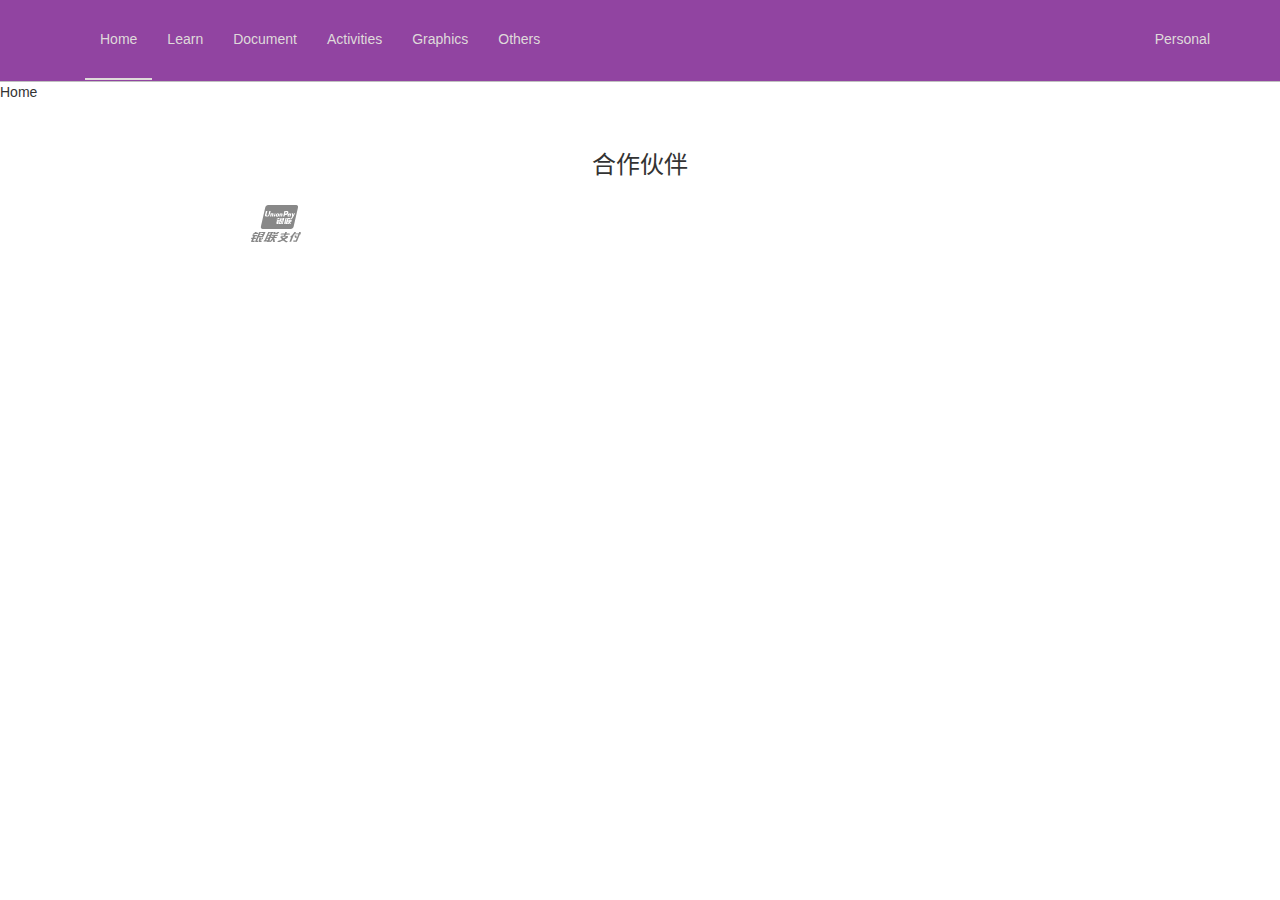
<file: index.html>
<!DOCTYPE html>
<html lang="zh-cn">
<head>
	<!-- 设置当前html文件字符编码 -->
	<meta charset="utf-8">
	<!-- 设置浏览器兼容模式版本 让IE使用最新的渲染引擎工作 -->
	<meta http-equiv="X-UA-Compatible" content="IE=edge">
	<!-- 声明当前网页在移动端浏览器中展示的相关设置width=device-width设备宽度作为视口宽度initial-scale=1初始化视口缩放比例 user-scalable=no不允许用户缩放 -->
	<meta name="viewport" content="width=device-width, initial-scale=1,user-scalable=no" >
	<title>website for erdouzhang</title>
	<!-- 引入Bootstrap核心的样式表文件 -->
	<link rel="stylesheet" href="lib/bootstrap/css/bootstrap.css">
	<link rel="stylesheet" href="css/main.css">
	<!-- html5shiv让浏览器可以识别html5新标签 -->
	<!-- respond.js 让低版本浏览器可以使用css3的媒体查询-->
	<!-- HTML5 shim and Respond.js for IE8 support of HTML5 elements and media queries -->
	<!-- WARNING: Respond.js doesn't work if you view the page via file:// -->
	<!--  条件注释 -->
	<!--[if lt IE 9]>
	<script src="lib/html5shiv/html5shiv.min.js"></script>
	<script src="lib/respond/respond.min.js"></script>
	<![endif]-->
</head>
<body>
	<!-- 头部区域 -->
	<header id="header">
		<!-- 顶部通栏 -->
		<div class="topbar visible-md visible-lg">
			<!-- 顶部通栏内容版心 -->
			<!-- <div class="container">
				<div class="row">
					<div class="col-md-2 text-center">
						<a href="#" class="mobile-link">
							<i class="icon-mobilephone"></i>
							<span>手机微金所</span>
							<i class="glyphicon glyphicon-chevron-down"></i>
							<img src="img/c_06.jpg" height="136" width="120" alt="扫一扫">
						</a>
					</div>
					<div class="col-md-5 text-center">
						<i class="icon-telephone"></i>
						<span>4006-89-4006（服务时间：9:00-21:00）</span>
					</div>
					<div class="col-md-2 text-center ">
						<a href="#">常见问题</a>
						 <a href="#">财富登录</a>
					</div>
					<div class="col-md-3 text-center">
						<a href="#" class="btn btn-itcast btn-sm">免费注册</a>
						<a href="#" class="btn btn-link btn-sm" data-toggle="modal" data-target="#login_form">登录</a>
					</div>
				</div>
    		</div>
			</div> -->
			<nav class="navbar navbar-itcast navbar-static-top" data-spy="affix" data-offset-top="60" role="navigation">
  				<div class="container">
  					<!-- 导航条logo部分 -->
			   		<div class="navbar-header">
			   			<!-- 汉堡菜单 -->
			   		 	<button type="button" class="navbar-toggle collapsed" data-toggle="collapse" data-target="#bs-example-navbar-collapse-1">
					 		<span class="sr-only">切换菜单</span>
					  		<span class="icon-bar"></span>
					  		<span class="icon-bar"></span>
					  		<span class="icon-bar"></span>
						</button>
	   				<a  href="#" class="navbar-brand">
			   				<!-- <i class="icon-icon"></i>
			   				<i class="icon-logo"></i> -->
			   		</a>
			   		</div>
			   		<!-- 导航条列表 -->
			   		<div class="collapse navbar-collapse" id="bs-example-navbar-collapse-1">
			   		<ul class="nav navbar-nav">
			   			<li class="active"><a href="./index.html">Home</a></li>
            			<li><a href="./learn.html">Learn</a></li>
            			<li><a href="./doc.html">Document</a></li>
            			<li><a href="./activities.html">Activities</a></li>
									<li><a href="./graphics.html">Graphics</a></li>
            			<li><a href="./other">Others</a></li>
			   		</ul>
			   		<ul class="nav navbar-nav navbar-right hidden-sm">
        			    <li><a href="javascript:void(0)">Personal</a></li>
        			</ul>
        		</div>
			 	 </div>
			</nav>
		</header>
		<!-- /头部区域 -->
		<section id="main_ad" class="carousel slide" data-ride="carousel">
				Home
		</section>

		<!-- 合作伙伴 -->
		<section id="hzhb" class="hidden-sm hidden-xs">
    <div class="container text-center">
      <h3>合作伙伴</h3>
      <ul class="center-block">
		     <li><a href="javascript:void(0);"><i class="icon-uniE930"></i></a></li>
        <!-- <li><a href="#"><i class="icon-uniE930"></i></a></li>
        <li><a href="#"><i class="icon-uniE92F"></i></a></li>
        <li><a href="#"><i class="icon-uniE92E"></i></a></li>
        <li><a href="#"><i class="icon-uniE92A"></i></a></li>
        <li><a href="#"><i class="icon-uniE929"></i></a></li>
        <li><a href="#"><i class="icon-uniE931"></i></a></li>
        <li><a href="#"><i class="icon-uniE92C"></i></a></li>
        <li><a href="#"><i class="icon-uniE92B"></i></a></li>
        <li><a href="#"><i class="icon-uniE92D"></i></a></li> -->
      </ul>
    </div>
  </section>
		<!-- 合作伙伴 -->
		<!-- 脚注区域 -->
		<footer id="footer"></footer>
		<!-- /脚注区域 -->
		<!-- Modal -->
<div class="modal fade" id="login_form" tabindex="-1" role="dialog" aria-labelledby="login_form_title" aria-hidden="true">
  <div class="modal-dialog">
    <div class="modal-content">
      <div class="modal-header">
        <button type="button" class="close" data-dismiss="modal"><span aria-hidden="true">&times;</span><span class="sr-only">Close</span></button>
        <h4 class="modal-title" id="login_form_title">登录</h4>
      </div>
      <div class="modal-body">
        <form class="form-horizontal" role="form">
  <div class="form-group">
    <label for="inputEmail3" class="col-sm-2 control-label">邮箱</label>
    <div class="col-sm-10">
      <input type="email" class="form-control" id="inputEmail3" placeholder="请输入邮箱">
    </div>
  </div>
  <div class="form-group">
    <label for="inputPassword3" class="col-sm-2 control-label">密码</label>
    <div class="col-sm-10">
      <input type="password" class="form-control" id="inputPassword3" placeholder="请输入密码">
    </div>
  </div>
  <div class="form-group">
    <div class="col-sm-offset-2 col-sm-10">
      <div class="checkbox">
        <label>
          <input type="checkbox"> 记住我
        </label>
      </div>
    </div>
  </div>
  <div class="form-group">
    <div class="col-sm-offset-2 col-sm-10">
      <button type="submit" class="btn btn-default">登录</button>
    </div>
  </div>
</form>
      </div>
      <div class="modal-footer">
        <button type="button" class="btn btn-default" data-dismiss="modal">Close</button>
        <button type="button" class="btn btn-primary">Save changes</button>
      </div>
    </div>
  </div>
</div>
		<script src="lib/jquery/jquery.js"></script>
		<script src="lib/bootstrap/js/bootstrap.js"></script>
		<script src="js/main.js"></script>
		<script src="lib/jquery.singlePageNav.min.js"></script>
</body>
	</html>
</file>
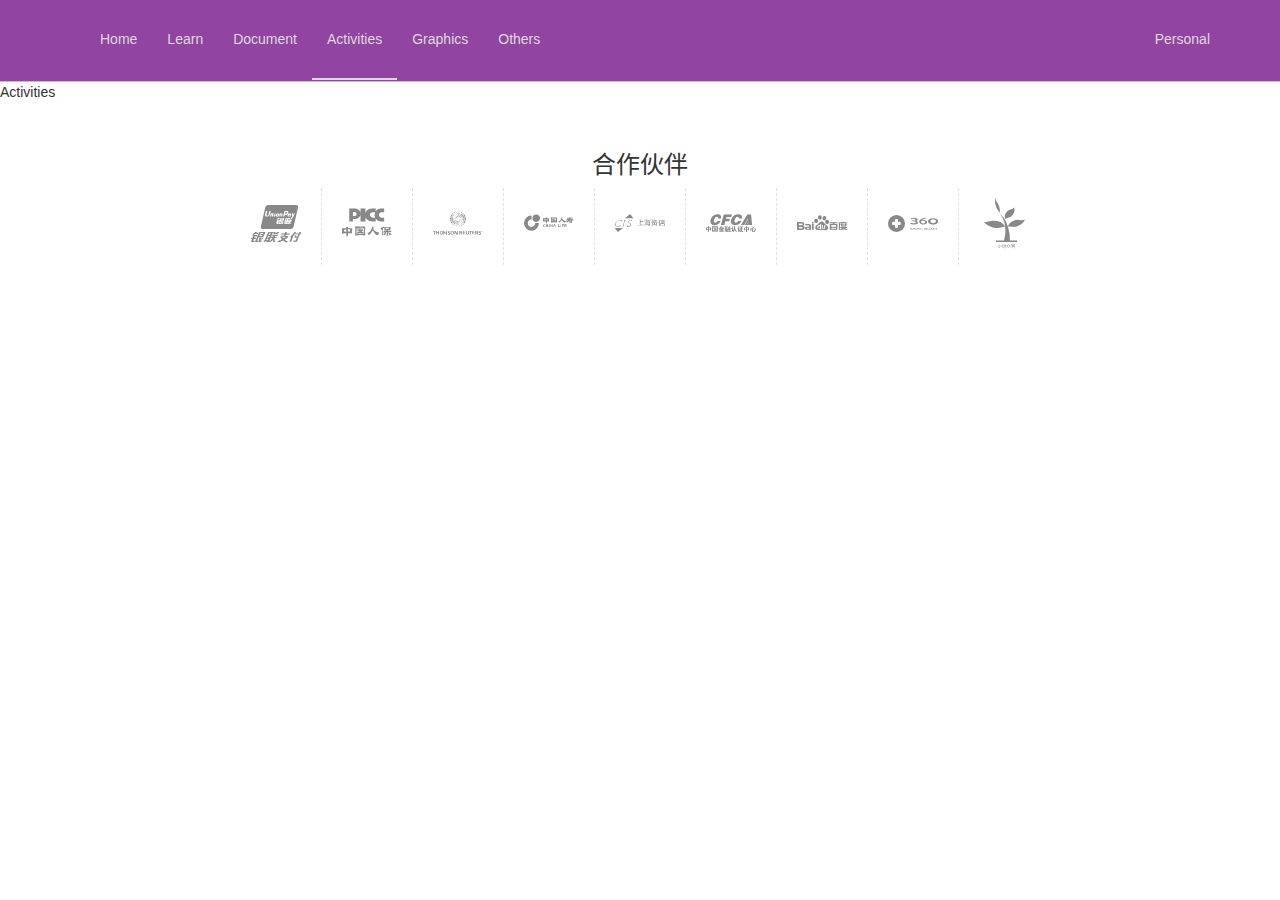
<file: activities.html>
<!DOCTYPE html>
<html lang="zh-cn">
<head>
	<!-- 设置当前html文件字符编码 -->
	<meta charset="utf-8">
	<!-- 设置浏览器兼容模式版本 让IE使用最新的渲染引擎工作 -->
	<meta http-equiv="X-UA-Compatible" content="IE=edge">
	<!-- 声明当前网页在移动端浏览器中展示的相关设置width=device-width设备宽度作为视口宽度initial-scale=1初始化视口缩放比例 user-scalable=no不允许用户缩放 -->
	<meta name="viewport" content="width=device-width, initial-scale=1,user-scalable=no" >
	<title>website for erdouzhang</title>
	<!-- 引入Bootstrap核心的样式表文件 -->
	<link rel="stylesheet" href="lib/bootstrap/css/bootstrap.css">
	<link rel="stylesheet" href="css/main.css">
	<!-- html5shiv让浏览器可以识别html5新标签 -->
	<!-- respond.js 让低版本浏览器可以使用css3的媒体查询-->
	<!-- HTML5 shim and Respond.js for IE8 support of HTML5 elements and media queries -->
	<!-- WARNING: Respond.js doesn't work if you view the page via file:// -->
	<!--  条件注释 -->
	<!--[if lt IE 9]>
	<script src="lib/html5shiv/html5shiv.min.js"></script>
	<script src="lib/respond/respond.min.js"></script>
	<![endif]-->
</head>
<body>
	<!-- 头部区域 -->
	<header id="header">
		<!-- 顶部通栏 -->
		<div class="topbar visible-md visible-lg">
			<nav class="navbar navbar-itcast navbar-static-top" data-spy="affix" data-offset-top="60" role="navigation">
  				<div class="container">
  					<!-- 导航条logo部分 -->
			   		<div class="navbar-header">
			   			<!-- 汉堡菜单 -->
			   		 	<button type="button" class="navbar-toggle collapsed" data-toggle="collapse" data-target="#bs-example-navbar-collapse-1">
					 		<span class="sr-only">切换菜单</span>
					  		<span class="icon-bar"></span>
					  		<span class="icon-bar"></span>
					  		<span class="icon-bar"></span>
						</button>
	   				<a  href="#" class="navbar-brand">
			   				<!-- <i class="icon-icon"></i>
			   				<i class="icon-logo"></i> -->
			   		</a>
			   		</div>
			   		<!-- 导航条列表 -->
			   		<div class="collapse navbar-collapse" id="bs-example-navbar-collapse-1">
			   		<ul class="nav navbar-nav">
			   			<li><a href="./index.html">Home</a></li>
							<li><a href="./learn.html">Learn</a></li>
							<li><a href="./doc.html">Document</a></li>
							<li class="active"><a href="./activities.html">Activities</a></li>
							<li><a href="./graphics.html">Graphics</a></li>
							<li><a href="./others.html">Others</a></li>
			   		</ul>
			   		<ul class="nav navbar-nav navbar-right hidden-sm">
        			    <li><a href="#">Personal</a></li>
        			</ul>
        		</div>
			 	 </div>
			</nav>
		</header>
		<!-- /头部区域 -->
		<!-- 广告轮播 -->
		<section id="main_ad" class="carousel slide" data-ride="carousel">
        Activities
		</section>

		<!-- /新闻列表 -->
		<!-- 合作伙伴 -->
		<section id="hzhb" class="hidden-sm hidden-xs">
    <div class="container text-center">
      <h3>合作伙伴</h3>
      <ul class="center-block">
        <li><a href="#"><i class="icon-uniE930"></i></a></li>
        <li><a href="#"><i class="icon-uniE92F"></i></a></li>
        <li><a href="#"><i class="icon-uniE92E"></i></a></li>
        <li><a href="#"><i class="icon-uniE92A"></i></a></li>
        <li><a href="#"><i class="icon-uniE929"></i></a></li>
        <li><a href="#"><i class="icon-uniE931"></i></a></li>
        <li><a href="#"><i class="icon-uniE92C"></i></a></li>
        <li><a href="#"><i class="icon-uniE92B"></i></a></li>
        <li><a href="#"><i class="icon-uniE92D"></i></a></li>
      </ul>
    </div>
  </section>
		<!-- 合作伙伴 -->
		<!-- 脚注区域 -->
		<footer id="footer"></footer>
		<!-- /脚注区域 -->
		<!-- Modal -->
<div class="modal fade" id="login_form" tabindex="-1" role="dialog" aria-labelledby="login_form_title" aria-hidden="true">
  <div class="modal-dialog">
    <div class="modal-content">
      <div class="modal-header">
        <button type="button" class="close" data-dismiss="modal"><span aria-hidden="true">&times;</span><span class="sr-only">Close</span></button>
        <h4 class="modal-title" id="login_form_title">登录</h4>
      </div>
      <div class="modal-body">
        <form class="form-horizontal" role="form">
  <div class="form-group">
    <label for="inputEmail3" class="col-sm-2 control-label">邮箱</label>
    <div class="col-sm-10">
      <input type="email" class="form-control" id="inputEmail3" placeholder="请输入邮箱">
    </div>
  </div>
  <div class="form-group">
    <label for="inputPassword3" class="col-sm-2 control-label">密码</label>
    <div class="col-sm-10">
      <input type="password" class="form-control" id="inputPassword3" placeholder="请输入密码">
    </div>
  </div>
  <div class="form-group">
    <div class="col-sm-offset-2 col-sm-10">
      <div class="checkbox">
        <label>
          <input type="checkbox"> 记住我
        </label>
      </div>
    </div>
  </div>
  <div class="form-group">
    <div class="col-sm-offset-2 col-sm-10">
      <button type="submit" class="btn btn-default">登录</button>
    </div>
  </div>
</form>
      </div>
      <div class="modal-footer">
        <button type="button" class="btn btn-default" data-dismiss="modal">Close</button>
        <button type="button" class="btn btn-primary">Save changes</button>
      </div>
    </div>
  </div>
</div>
		<script src="lib/jquery/jquery.js"></script>
		<script src="lib/bootstrap/js/bootstrap.js"></script>
		<script src="js/main.js"></script>
		<script src="lib/jquery.singlePageNav.min.js"></script>
</body>
	</html>
</file>
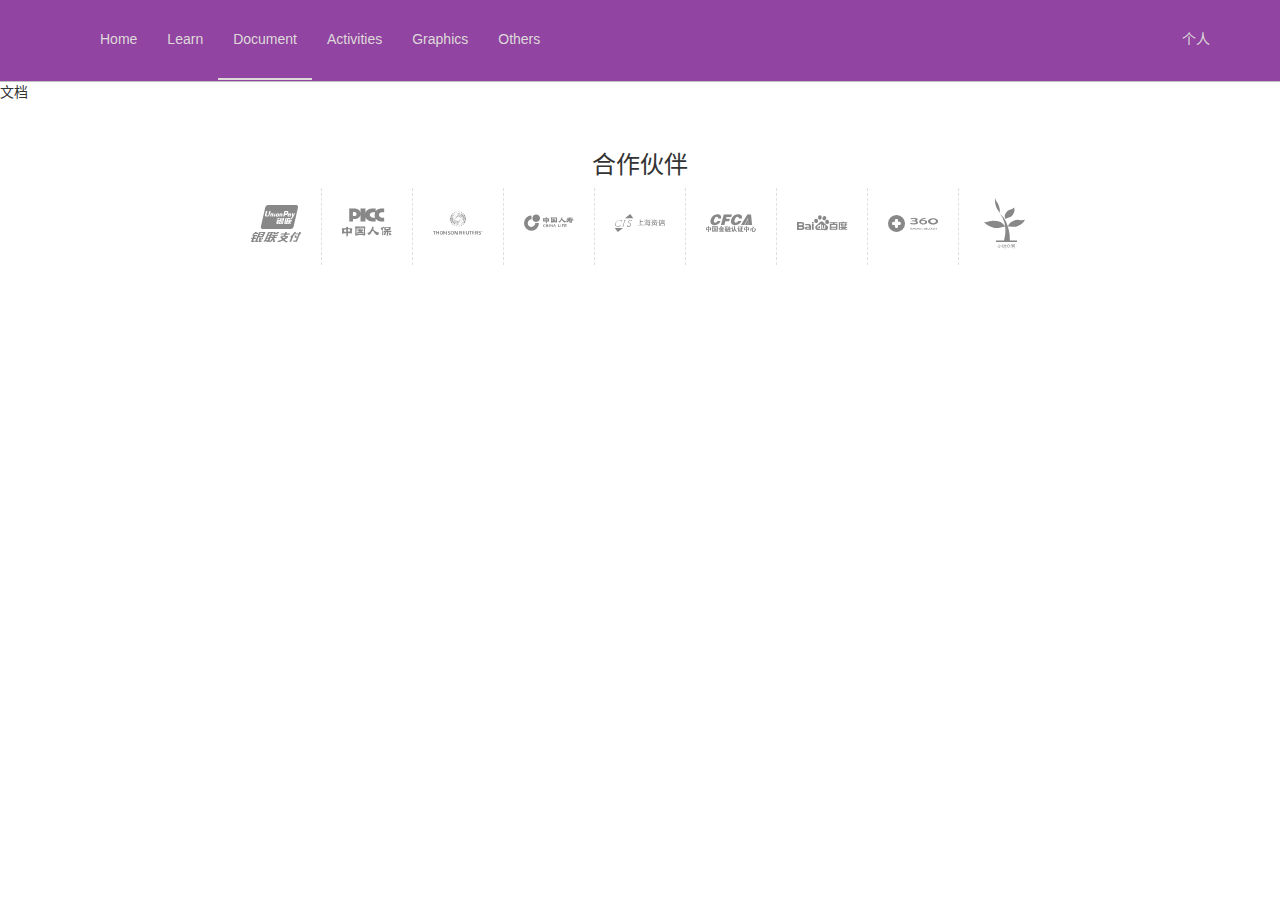
<file: doc.html>
<!DOCTYPE html>
<html lang="zh-cn">
<head>
	<!-- 设置当前html文件字符编码 -->
	<meta charset="utf-8">
	<!-- 设置浏览器兼容模式版本 让IE使用最新的渲染引擎工作 -->
	<meta http-equiv="X-UA-Compatible" content="IE=edge">
	<!-- 声明当前网页在移动端浏览器中展示的相关设置width=device-width设备宽度作为视口宽度initial-scale=1初始化视口缩放比例 user-scalable=no不允许用户缩放 -->
	<meta name="viewport" content="width=device-width, initial-scale=1,user-scalable=no" >
	<title>website for erdouzhang</title>
	<!-- 引入Bootstrap核心的样式表文件 -->
	<link rel="stylesheet" href="lib/bootstrap/css/bootstrap.css">
	<link rel="stylesheet" href="css/main.css">
	<!-- html5shiv让浏览器可以识别html5新标签 -->
	<!-- respond.js 让低版本浏览器可以使用css3的媒体查询-->
	<!-- HTML5 shim and Respond.js for IE8 support of HTML5 elements and media queries -->
	<!-- WARNING: Respond.js doesn't work if you view the page via file:// -->
	<!--  条件注释 -->
	<!--[if lt IE 9]>
	<script src="lib/html5shiv/html5shiv.min.js"></script>
	<script src="lib/respond/respond.min.js"></script>
	<![endif]-->
</head>
<body>
	<!-- 头部区域 -->
	<header id="header">
		<!-- 顶部通栏 -->
		<div class="topbar visible-md visible-lg">
			<nav class="navbar navbar-itcast navbar-static-top" data-spy="affix" data-offset-top="60" role="navigation">
  				<div class="container">
  					<!-- 导航条logo部分 -->
			   		<div class="navbar-header">
			   			<!-- 汉堡菜单 -->
			   		 	<button type="button" class="navbar-toggle collapsed" data-toggle="collapse" data-target="#bs-example-navbar-collapse-1">
					 		<span class="sr-only">切换菜单</span>
					  		<span class="icon-bar"></span>
					  		<span class="icon-bar"></span>
					  		<span class="icon-bar"></span>
						</button>
	   				<a  href="#" class="navbar-brand">
			   				<!-- <i class="icon-icon"></i>
			   				<i class="icon-logo"></i> -->
			   		</a>
			   		</div>
			   		<!-- 导航条列表 -->
			   		<div class="collapse navbar-collapse" id="bs-example-navbar-collapse-1">
			   		<ul class="nav navbar-nav">
			   			<li><a href="./index.html">Home</a></li>
							<li><a href="./learn.html">Learn</a></li>
							<li class="active"><a href="./doc.html">Document</a></li>
							<li><a href="./activities.html">Activities</a></li>
							<li><a href="./graphics.html">Graphics</a></li>
							<li><a href="./others.html">Others</a></li>
			   		</ul>
			   		<ul class="nav navbar-nav navbar-right hidden-sm">
        			    <li><a href="#">个人</a></li>
        			</ul>
        		</div>
			 	 </div>
			</nav>
		</header>
		<!-- /头部区域 -->
		<!-- 广告轮播 -->
		<section id="main_ad" class="carousel slide" data-ride="carousel">
        文档
		</section>
		<!-- /新闻列表 -->
		<!-- 合作伙伴 -->
		<section id="hzhb" class="hidden-sm hidden-xs">
    <div class="container text-center">
      <h3>合作伙伴</h3>
      <ul class="center-block">
        <li><a href="#"><i class="icon-uniE930"></i></a></li>
        <li><a href="#"><i class="icon-uniE92F"></i></a></li>
        <li><a href="#"><i class="icon-uniE92E"></i></a></li>
        <li><a href="#"><i class="icon-uniE92A"></i></a></li>
        <li><a href="#"><i class="icon-uniE929"></i></a></li>
        <li><a href="#"><i class="icon-uniE931"></i></a></li>
        <li><a href="#"><i class="icon-uniE92C"></i></a></li>
        <li><a href="#"><i class="icon-uniE92B"></i></a></li>
        <li><a href="#"><i class="icon-uniE92D"></i></a></li>
      </ul>
    </div>
  </section>
		<!-- 合作伙伴 -->
		<!-- 脚注区域 -->
		<footer id="footer"></footer>
		<!-- /脚注区域 -->
		<!-- Modal -->
<div class="modal fade" id="login_form" tabindex="-1" role="dialog" aria-labelledby="login_form_title" aria-hidden="true">
  <div class="modal-dialog">
    <div class="modal-content">
      <div class="modal-header">
        <button type="button" class="close" data-dismiss="modal"><span aria-hidden="true">&times;</span><span class="sr-only">Close</span></button>
        <h4 class="modal-title" id="login_form_title">登录</h4>
      </div>
      <div class="modal-body">
        <form class="form-horizontal" role="form">
  <div class="form-group">
    <label for="inputEmail3" class="col-sm-2 control-label">邮箱</label>
    <div class="col-sm-10">
      <input type="email" class="form-control" id="inputEmail3" placeholder="请输入邮箱">
    </div>
  </div>
  <div class="form-group">
    <label for="inputPassword3" class="col-sm-2 control-label">密码</label>
    <div class="col-sm-10">
      <input type="password" class="form-control" id="inputPassword3" placeholder="请输入密码">
    </div>
  </div>
  <div class="form-group">
    <div class="col-sm-offset-2 col-sm-10">
      <div class="checkbox">
        <label>
          <input type="checkbox"> 记住我
        </label>
      </div>
    </div>
  </div>
  <div class="form-group">
    <div class="col-sm-offset-2 col-sm-10">
      <button type="submit" class="btn btn-default">登录</button>
    </div>
  </div>
</form>
      </div>
      <div class="modal-footer">
        <button type="button" class="btn btn-default" data-dismiss="modal">Close</button>
        <button type="button" class="btn btn-primary">Save changes</button>
      </div>
    </div>
  </div>
</div>
		<script src="lib/jquery/jquery.js"></script>
		<script src="lib/bootstrap/js/bootstrap.js"></script>
		<script src="js/main.js"></script>
		<script src="lib/jquery.singlePageNav.min.js"></script>
</body>
	</html>
</file>
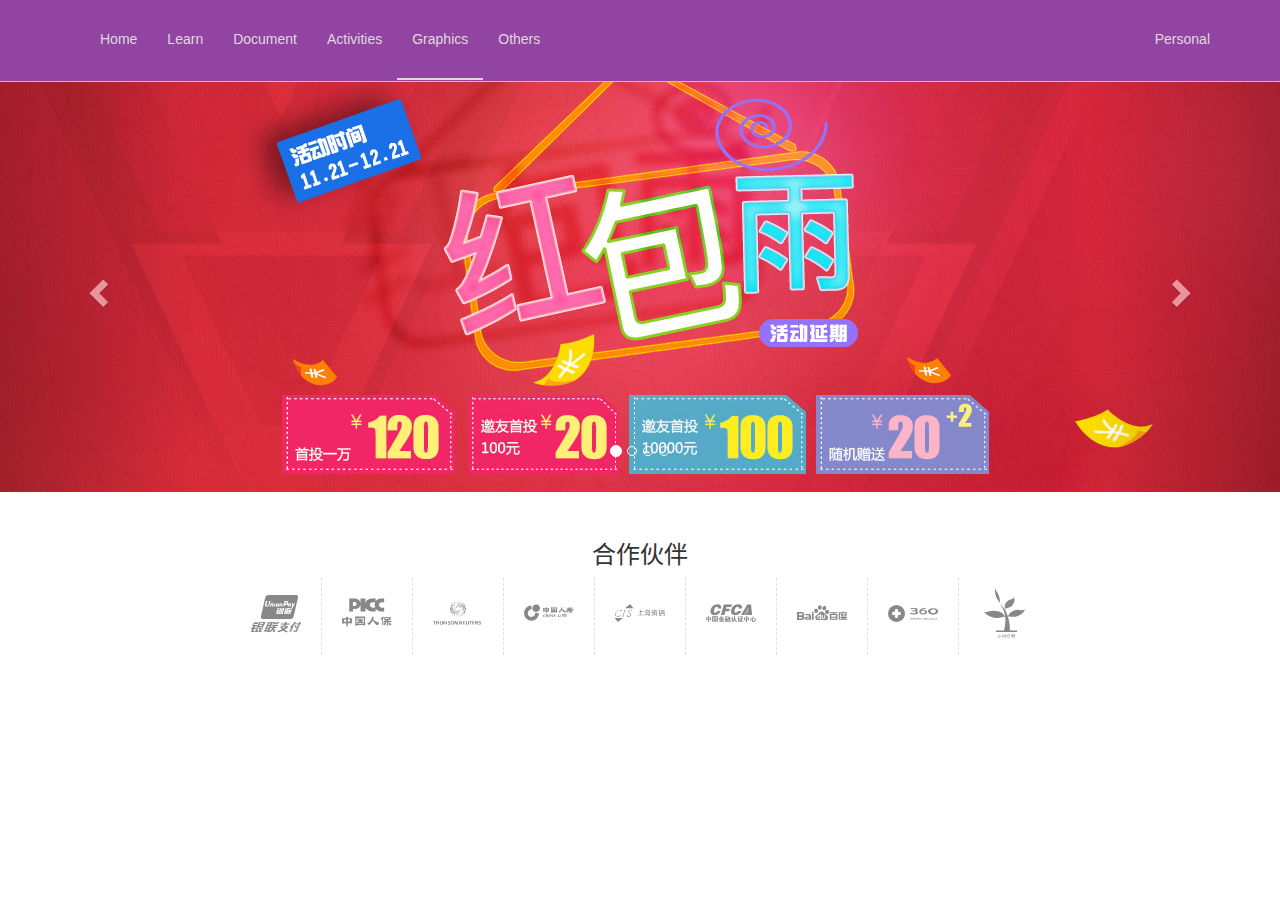
<file: graphics.html>
<!DOCTYPE html>
<html lang="zh-cn">
<head>
	<!-- 设置当前html文件字符编码 -->
	<meta charset="utf-8">
	<!-- 设置浏览器兼容模式版本 让IE使用最新的渲染引擎工作 -->
	<meta http-equiv="X-UA-Compatible" content="IE=edge">
	<!-- 声明当前网页在移动端浏览器中展示的相关设置width=device-width设备宽度作为视口宽度initial-scale=1初始化视口缩放比例 user-scalable=no不允许用户缩放 -->
	<meta name="viewport" content="width=device-width, initial-scale=1,user-scalable=no" >
	<title>website for erdouzhang</title>
	<!-- 引入Bootstrap核心的样式表文件 -->
	<link rel="stylesheet" href="lib/bootstrap/css/bootstrap.css">
	<link rel="stylesheet" href="css/main.css">
	<!-- html5shiv让浏览器可以识别html5新标签 -->
	<!-- respond.js 让低版本浏览器可以使用css3的媒体查询-->
	<!-- HTML5 shim and Respond.js for IE8 support of HTML5 elements and media queries -->
	<!-- WARNING: Respond.js doesn't work if you view the page via file:// -->
	<!--  条件注释 -->
	<!--[if lt IE 9]>
	<script src="lib/html5shiv/html5shiv.min.js"></script>
	<script src="lib/respond/respond.min.js"></script>
	<![endif]-->
</head>
<body>
	<!-- 头部区域 -->
	<header id="header">
		<!-- 顶部通栏 -->
		<div class="topbar visible-md visible-lg">
			<nav class="navbar navbar-itcast navbar-static-top" data-spy="affix" data-offset-top="60" role="navigation">
   				<div class="container">
   					<!-- 导航条logo部分 -->
 			   		<div class="navbar-header">
 			   			<!-- 汉堡菜单 -->
 			   		 	<button type="button" class="navbar-toggle collapsed" data-toggle="collapse" data-target="#bs-example-navbar-collapse-1">
 					 		<span class="sr-only">切换菜单</span>
 					  		<span class="icon-bar"></span>
 					  		<span class="icon-bar"></span>
 					  		<span class="icon-bar"></span>
 						</button>
 	   				<a  href="#" class="navbar-brand">
 			   				<!-- <i class="icon-icon"></i>
 			   				<i class="icon-logo"></i> -->
 			   		</a>
 			   		</div>
 			   		<!-- 导航条列表 -->
 			   		<div class="collapse navbar-collapse" id="bs-example-navbar-collapse-1">
 			   		<ul class="nav navbar-nav">
 			   					<li><a href="./index.html">Home</a></li>
             			<li><a href="./learn.html">Learn</a></li>
             			<li><a href="./doc.html">Document</a></li>
             			<li><a href="./activities.html">Activities</a></li>
 									<li class="active"><a href="./graphics.html">Graphics</a></li>
             			<li><a href="./others.html">Others</a></li>
 			   		</ul>
 			   		<ul class="nav navbar-nav navbar-right hidden-sm">
         			    <li><a href="#">Personal</a></li>
         			</ul>
         		</div>
 			 	 </div>
 			</nav>
		</header>
		<!-- /头部区域 -->
		<!-- /头部区域 -->
		<!-- 广告轮播 -->
		<section id="main_ad" class="carousel slide" data-ride="carousel">
				<!-- 图片下面小圆圈 活动指示器 -->
				<ol class="carousel-indicators">
					<li data-target="#main_ad" data-slide-to="0" class="active"></li>
					<li data-target="#main_ad" data-slide-to="1"></li>
					<li data-target="#main_ad" data-slide-to="2"></li>
					<li data-target="#main_ad" data-slide-to="3"></li>
				</ol>
			<!-- 轮播图片 -->
			<div class="carousel-inner" role="listbox">
				<div class="item active" data-image-lg="img/slide_01_2000x410.jpg" data-image-xs="img/slide_01_640x340.jpg"></div>
				<div class="item" data-image-lg="img/slide_02_2000x410.jpg" data-image-xs="img/slide_02_640x340.jpg"></div>
				<div class="item" data-image-lg="img/slide_03_2000x410.jpg" data-image-xs="img/slide_03_640x340.jpg"></div>
				<div class="item" data-image-lg="img/slide_04_2000x410.jpg" data-image-xs="img/slide_04_640x340.jpg"></div>
			</div>

			<!-- 左右控制按钮 -->
			<a class="left carousel-control" href="#main_ad" role="button" data-slide="prev">
				<span class="glyphicon glyphicon-chevron-left"></span>
				<span class="sr-only">Previous</span>
			</a>
			<a class="right carousel-control" href="#main_ad" role="button" data-slide="next">
				<span class="glyphicon glyphicon-chevron-right"></span>
				<span class="sr-only">Next</span>
			</a>
		</section>
		<!-- /广告轮播 -->

		<!-- /新闻列表 -->
		<!-- 合作伙伴 -->
		<section id="hzhb" class="hidden-sm hidden-xs">
    <div class="container text-center">
      <h3>合作伙伴</h3>
      <ul class="center-block">
        <li><a href="#"><i class="icon-uniE930"></i></a></li>
        <li><a href="#"><i class="icon-uniE92F"></i></a></li>
        <li><a href="#"><i class="icon-uniE92E"></i></a></li>
        <li><a href="#"><i class="icon-uniE92A"></i></a></li>
        <li><a href="#"><i class="icon-uniE929"></i></a></li>
        <li><a href="#"><i class="icon-uniE931"></i></a></li>
        <li><a href="#"><i class="icon-uniE92C"></i></a></li>
        <li><a href="#"><i class="icon-uniE92B"></i></a></li>
        <li><a href="#"><i class="icon-uniE92D"></i></a></li>
      </ul>
    </div>
  </section>
		<!-- 合作伙伴 -->
		<!-- 脚注区域 -->
		<footer id="footer"></footer>
		<!-- /脚注区域 -->
		<!-- Modal -->
<div class="modal fade" id="login_form" tabindex="-1" role="dialog" aria-labelledby="login_form_title" aria-hidden="true">
  <div class="modal-dialog">
    <div class="modal-content">
      <div class="modal-header">
        <button type="button" class="close" data-dismiss="modal"><span aria-hidden="true">&times;</span><span class="sr-only">Close</span></button>
        <h4 class="modal-title" id="login_form_title">登录</h4>
      </div>
      <div class="modal-body">
        <form class="form-horizontal" role="form">
  <div class="form-group">
    <label for="inputEmail3" class="col-sm-2 control-label">邮箱</label>
    <div class="col-sm-10">
      <input type="email" class="form-control" id="inputEmail3" placeholder="请输入邮箱">
    </div>
  </div>
  <div class="form-group">
    <label for="inputPassword3" class="col-sm-2 control-label">密码</label>
    <div class="col-sm-10">
      <input type="password" class="form-control" id="inputPassword3" placeholder="请输入密码">
    </div>
  </div>
  <div class="form-group">
    <div class="col-sm-offset-2 col-sm-10">
      <div class="checkbox">
        <label>
          <input type="checkbox"> 记住我
        </label>
      </div>
    </div>
  </div>
  <div class="form-group">
    <div class="col-sm-offset-2 col-sm-10">
      <button type="submit" class="btn btn-default">登录</button>
    </div>
  </div>
</form>
      </div>
      <div class="modal-footer">
        <button type="button" class="btn btn-default" data-dismiss="modal">Close</button>
        <button type="button" class="btn btn-primary">Save changes</button>
      </div>
    </div>
  </div>
</div>
		<script src="lib/jquery/jquery.js"></script>
		<script src="lib/bootstrap/js/bootstrap.js"></script>
		<script src="js/main.js"></script>
		<script src="lib/jquery.singlePageNav.min.js"></script>
</body>
	</html>
</file>
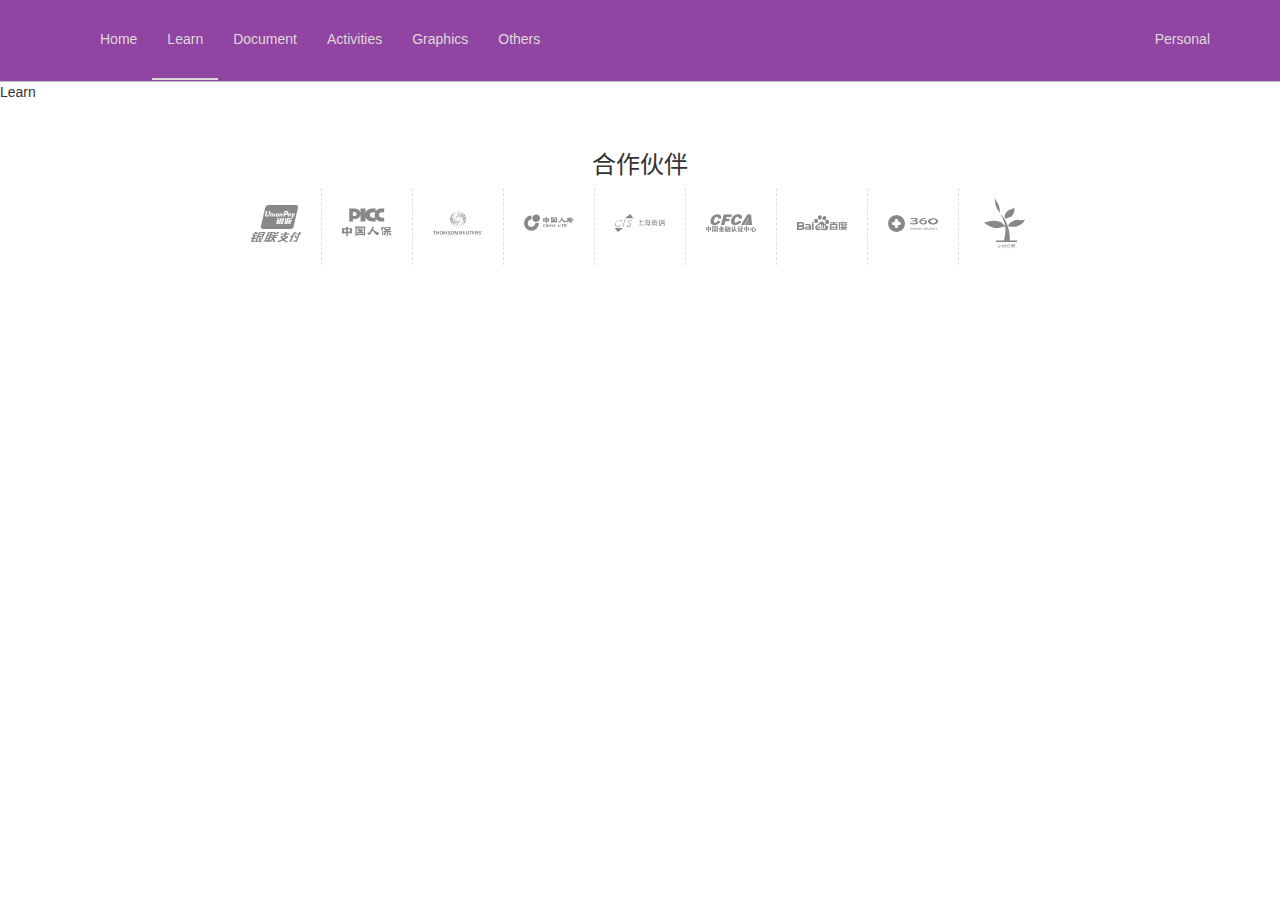
<file: learn.html>
<!DOCTYPE html>
<html lang="zh-cn">
<head>
	<!-- 设置当前html文件字符编码 -->
	<meta charset="utf-8">
	<!-- 设置浏览器兼容模式版本 让IE使用最新的渲染引擎工作 -->
	<meta http-equiv="X-UA-Compatible" content="IE=edge">
	<!-- 声明当前网页在移动端浏览器中展示的相关设置width=device-width设备宽度作为视口宽度initial-scale=1初始化视口缩放比例 user-scalable=no不允许用户缩放 -->
	<meta name="viewport" content="width=device-width, initial-scale=1,user-scalable=no" >
	<title>website for erdouzhang</title>
	<!-- 引入Bootstrap核心的样式表文件 -->
	<link rel="stylesheet" href="lib/bootstrap/css/bootstrap.css">
	<link rel="stylesheet" href="css/main.css">
	<!-- html5shiv让浏览器可以识别html5新标签 -->
	<!-- respond.js 让低版本浏览器可以使用css3的媒体查询-->
	<!-- HTML5 shim and Respond.js for IE8 support of HTML5 elements and media queries -->
	<!-- WARNING: Respond.js doesn't work if you view the page via file:// -->
	<!--  条件注释 -->
	<!--[if lt IE 9]>
	<script src="lib/html5shiv/html5shiv.min.js"></script>
	<script src="lib/respond/respond.min.js"></script>
	<![endif]-->
</head>
<body>
	<!-- 头部区域 -->
	<header id="header">
		<!-- 顶部通栏 -->
		<div class="topbar visible-md visible-lg">
			<nav class="navbar navbar-itcast navbar-static-top" data-spy="affix" data-offset-top="60" role="navigation">
  				<div class="container">
  					<!-- 导航条logo部分 -->
			   		<div class="navbar-header">
			   			<!-- 汉堡菜单 -->
			   		 	<button type="button" class="navbar-toggle collapsed" data-toggle="collapse" data-target="#bs-example-navbar-collapse-1">
					 		<span class="sr-only">切换菜单</span>
					  		<span class="icon-bar"></span>
					  		<span class="icon-bar"></span>
					  		<span class="icon-bar"></span>
						</button>
	   				<a  href="#" class="navbar-brand">
			   				<!-- <i class="icon-icon"></i>
			   				<i class="icon-logo"></i> -->
			   		</a>
			   		</div>
			   		<!-- 导航条列表 -->
			   		<div class="collapse navbar-collapse" id="bs-example-navbar-collapse-1">
			   		<ul class="nav navbar-nav">
			   			<li><a href="./index.html">Home</a></li>
							<li class="active"><a href="./learn.html">Learn</a></li>
							<li><a href="./doc.html">Document</a></li>
							<li><a href="./activities.html">Activities</a></li>
							<li><a href="./graphics.html">Graphics</a></li>
							<li><a href="./others.html">Others</a></li>
			   		</ul>
			   		<ul class="nav navbar-nav navbar-right hidden-sm">
        			    <li><a href="#">Personal</a></li>
        			</ul>
        		</div>
			 	 </div>
			</nav>
		</header>
		<!-- /头部区域 -->
		<!-- 广告轮播 -->
		<section id="main_ad" class="carousel slide" data-ride="carousel">
        Learn
		</section>

		<!-- /新闻列表 -->
		<!-- 合作伙伴 -->
		<section id="hzhb" class="hidden-sm hidden-xs">
    <div class="container text-center">
      <h3>合作伙伴</h3>
      <ul class="center-block">
        <li><a href="#"><i class="icon-uniE930"></i></a></li>
        <li><a href="#"><i class="icon-uniE92F"></i></a></li>
        <li><a href="#"><i class="icon-uniE92E"></i></a></li>
        <li><a href="#"><i class="icon-uniE92A"></i></a></li>
        <li><a href="#"><i class="icon-uniE929"></i></a></li>
        <li><a href="#"><i class="icon-uniE931"></i></a></li>
        <li><a href="#"><i class="icon-uniE92C"></i></a></li>
        <li><a href="#"><i class="icon-uniE92B"></i></a></li>
        <li><a href="#"><i class="icon-uniE92D"></i></a></li>
      </ul>
    </div>
  </section>
		<!-- 合作伙伴 -->
		<!-- 脚注区域 -->
		<footer id="footer"></footer>
		<!-- /脚注区域 -->
		<!-- Modal -->
<div class="modal fade" id="login_form" tabindex="-1" role="dialog" aria-labelledby="login_form_title" aria-hidden="true">
  <div class="modal-dialog">
    <div class="modal-content">
      <div class="modal-header">
        <button type="button" class="close" data-dismiss="modal"><span aria-hidden="true">&times;</span><span class="sr-only">Close</span></button>
        <h4 class="modal-title" id="login_form_title">登录</h4>
      </div>
      <div class="modal-body">
        <form class="form-horizontal" role="form">
  <div class="form-group">
    <label for="inputEmail3" class="col-sm-2 control-label">邮箱</label>
    <div class="col-sm-10">
      <input type="email" class="form-control" id="inputEmail3" placeholder="请输入邮箱">
    </div>
  </div>
  <div class="form-group">
    <label for="inputPassword3" class="col-sm-2 control-label">密码</label>
    <div class="col-sm-10">
      <input type="password" class="form-control" id="inputPassword3" placeholder="请输入密码">
    </div>
  </div>
  <div class="form-group">
    <div class="col-sm-offset-2 col-sm-10">
      <div class="checkbox">
        <label>
          <input type="checkbox"> 记住我
        </label>
      </div>
    </div>
  </div>
  <div class="form-group">
    <div class="col-sm-offset-2 col-sm-10">
      <button type="submit" class="btn btn-default">登录</button>
    </div>
  </div>
</form>
      </div>
      <div class="modal-footer">
        <button type="button" class="btn btn-default" data-dismiss="modal">Close</button>
        <button type="button" class="btn btn-primary">Save changes</button>
      </div>
    </div>
  </div>
</div>
		<script src="lib/jquery/jquery.js"></script>
		<script src="lib/bootstrap/js/bootstrap.js"></script>
		<script src="js/main.js"></script>
		<script src="lib/jquery.singlePageNav.min.js"></script>
</body>
	</html>
</file>
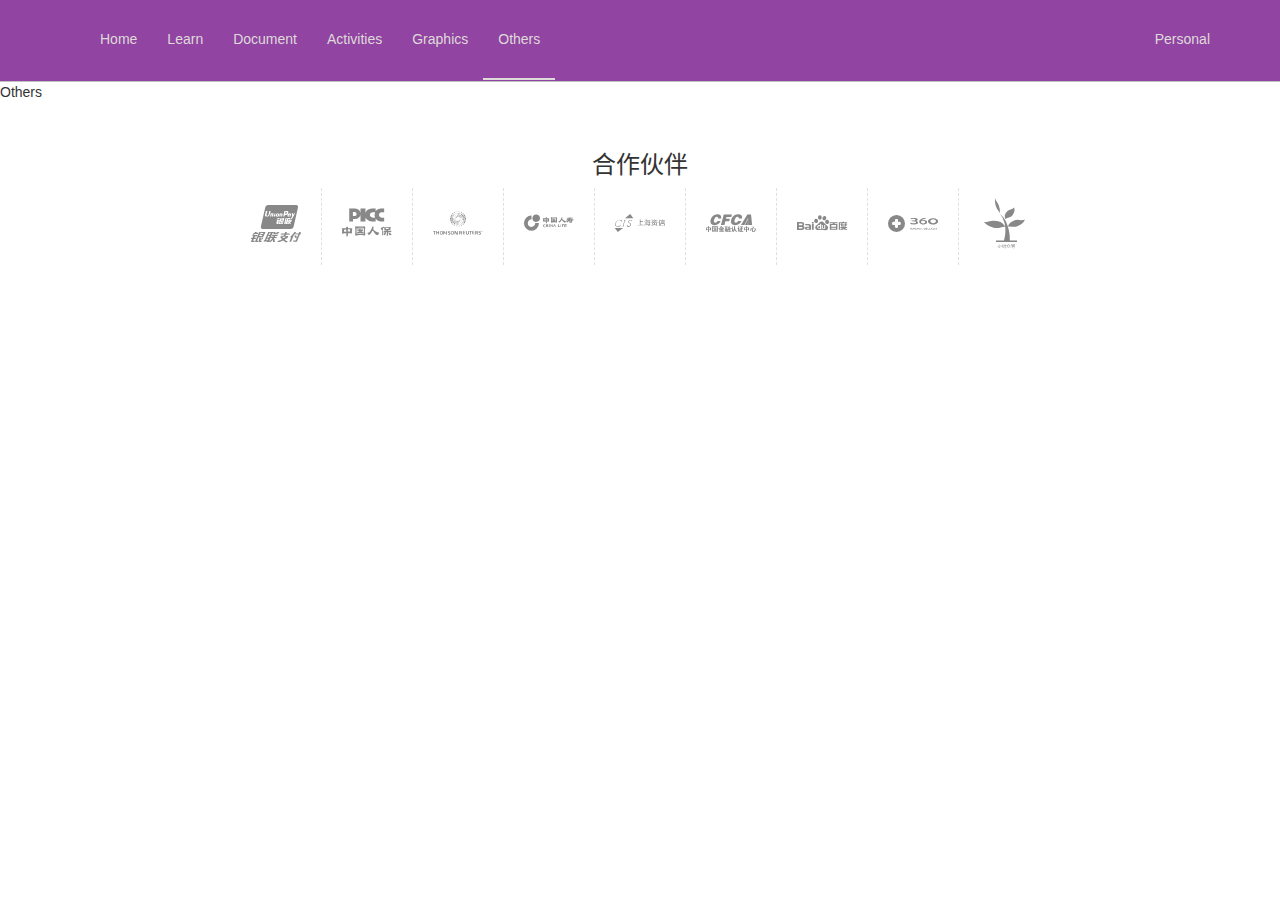
<file: others.html>
<!DOCTYPE html>
<html lang="zh-cn">
<head>
	<!-- 设置当前html文件字符编码 -->
	<meta charset="utf-8">
	<!-- 设置浏览器兼容模式版本 让IE使用最新的渲染引擎工作 -->
	<meta http-equiv="X-UA-Compatible" content="IE=edge">
	<!-- 声明当前网页在移动端浏览器中展示的相关设置width=device-width设备宽度作为视口宽度initial-scale=1初始化视口缩放比例 user-scalable=no不允许用户缩放 -->
	<meta name="viewport" content="width=device-width, initial-scale=1,user-scalable=no" >
	<title>website for erdouzhang</title>
	<!-- 引入Bootstrap核心的样式表文件 -->
	<link rel="stylesheet" href="lib/bootstrap/css/bootstrap.css">
	<link rel="stylesheet" href="css/main.css">
	<!-- html5shiv让浏览器可以识别html5新标签 -->
	<!-- respond.js 让低版本浏览器可以使用css3的媒体查询-->
	<!-- HTML5 shim and Respond.js for IE8 support of HTML5 elements and media queries -->
	<!-- WARNING: Respond.js doesn't work if you view the page via file:// -->
	<!--  条件注释 -->
	<!--[if lt IE 9]>
	<script src="lib/html5shiv/html5shiv.min.js"></script>
	<script src="lib/respond/respond.min.js"></script>
	<![endif]-->
</head>
<body>
	<!-- 头部区域 -->
	<header id="header">
		<!-- 顶部通栏 -->
		<div class="topbar visible-md visible-lg">
			<nav class="navbar navbar-itcast navbar-static-top" data-spy="affix" data-offset-top="60" role="navigation">
  				<div class="container">
  					<!-- 导航条logo部分 -->
			   		<div class="navbar-header">
			   			<!-- 汉堡菜单 -->
			   		 	<button type="button" class="navbar-toggle collapsed" data-toggle="collapse" data-target="#bs-example-navbar-collapse-1">
					 		<span class="sr-only">切换菜单</span>
					  		<span class="icon-bar"></span>
					  		<span class="icon-bar"></span>
					  		<span class="icon-bar"></span>
						</button>
	   				<a  href="#" class="navbar-brand">
			   				<!-- <i class="icon-icon"></i>
			   				<i class="icon-logo"></i> -->
			   		</a>
			   		</div>
			   		<!-- 导航条列表 -->
			   		<div class="collapse navbar-collapse" id="bs-example-navbar-collapse-1">
			   		<ul class="nav navbar-nav">
			   			<li><a href="./index.html">Home</a></li>
							<li><a href="./learn.html">Learn</a></li>
							<li><a href="./doc.html">Document</a></li>
							<li><a href="./activities.html">Activities</a></li>
							<li><a href="./graphics.html">Graphics</a></li>
							<li class="active"><a href="./others.html">Others</a></li>
			   		</ul>
			   		<ul class="nav navbar-nav navbar-right hidden-sm">
        			    <li><a href="#">Personal</a></li>
        			</ul>
        		</div>
			 	 </div>
			</nav>
		</header>
		<!-- /头部区域 -->
		<!-- 广告轮播 -->
		<section id="main_ad" class="carousel slide" data-ride="carousel">
        Others
		</section>

		<!-- /新闻列表 -->
		<!-- 合作伙伴 -->
		<section id="hzhb" class="hidden-sm hidden-xs">
    <div class="container text-center">
      <h3>合作伙伴</h3>
      <ul class="center-block">
        <li><a href="#"><i class="icon-uniE930"></i></a></li>
        <li><a href="#"><i class="icon-uniE92F"></i></a></li>
        <li><a href="#"><i class="icon-uniE92E"></i></a></li>
        <li><a href="#"><i class="icon-uniE92A"></i></a></li>
        <li><a href="#"><i class="icon-uniE929"></i></a></li>
        <li><a href="#"><i class="icon-uniE931"></i></a></li>
        <li><a href="#"><i class="icon-uniE92C"></i></a></li>
        <li><a href="#"><i class="icon-uniE92B"></i></a></li>
        <li><a href="#"><i class="icon-uniE92D"></i></a></li>
      </ul>
    </div>
  </section>
		<!-- 合作伙伴 -->
		<!-- 脚注区域 -->
		<footer id="footer"></footer>
		<!-- /脚注区域 -->
		<!-- Modal -->
<div class="modal fade" id="login_form" tabindex="-1" role="dialog" aria-labelledby="login_form_title" aria-hidden="true">
  <div class="modal-dialog">
    <div class="modal-content">
      <div class="modal-header">
        <button type="button" class="close" data-dismiss="modal"><span aria-hidden="true">&times;</span><span class="sr-only">Close</span></button>
        <h4 class="modal-title" id="login_form_title">登录</h4>
      </div>
      <div class="modal-body">
        <form class="form-horizontal" role="form">
  <div class="form-group">
    <label for="inputEmail3" class="col-sm-2 control-label">邮箱</label>
    <div class="col-sm-10">
      <input type="email" class="form-control" id="inputEmail3" placeholder="请输入邮箱">
    </div>
  </div>
  <div class="form-group">
    <label for="inputPassword3" class="col-sm-2 control-label">密码</label>
    <div class="col-sm-10">
      <input type="password" class="form-control" id="inputPassword3" placeholder="请输入密码">
    </div>
  </div>
  <div class="form-group">
    <div class="col-sm-offset-2 col-sm-10">
      <div class="checkbox">
        <label>
          <input type="checkbox"> 记住我
        </label>
      </div>
    </div>
  </div>
  <div class="form-group">
    <div class="col-sm-offset-2 col-sm-10">
      <button type="submit" class="btn btn-default">登录</button>
    </div>
  </div>
</form>
      </div>
      <div class="modal-footer">
        <button type="button" class="btn btn-default" data-dismiss="modal">Close</button>
        <button type="button" class="btn btn-primary">Save changes</button>
      </div>
    </div>
  </div>
</div>
		<script src="lib/jquery/jquery.js"></script>
		<script src="lib/bootstrap/js/bootstrap.js"></script>
		<script src="js/main.js"></script>
		<script src="lib/jquery.singlePageNav.min.js"></script>
</body>
	</html>
</file>
<file: css/main.css>
/*公共样式*/
body{
  font-family: "Helvetica Neue", Helvetica, Microsoft Yahei, Hiragino Sans GB, WenQuanYi Micro Hei, sans-serif;
}
/* 字体图标 */
@font-face {
  font-family: 'itcast';/* itcast这个名字自己随便定义 然后后面引用字体图标时使用这个名字 */
  src: url('../font/MiFie-Web-Font.eot') format('embedded-opentype'), url('../font/MiFie-Web-Font.svg') format('svg'), url('../font/MiFie-Web-Font.ttf') format('truetype'), url('../font/MiFie-Web-Font.woff') format('woff');
}
[class^="icon-"],
[class*=" icon-"] {
  font-family: itcast;
  font-style: normal;/* 让字体图标不是斜体 */
}
.icon-mobilephone::before {
  content: "\e908";
  font-size: 13px;
}

.icon-telephone::before {
  content: "\e909";
  font-size: 15px;
}
.icon-logo::before {
  content: "\e93e";
}

.icon-icon::before {
  content: "\e920";
}
.icon-uniE907:before {
    content: "\e907";
}
.icon-uniE906:before {
    content: "\e906";
}
.icon-uniE905:before {
    content: "\e905";
}
.icon-news01:before {
    content: "\e90e";
    font-size: 28px;
    color: #EAEAEA;
}
.icon-news02:before {
    content: "\e90f";
    font-size: 28px;
    color: #EAEAEA;
}
.icon-news03:before {
    content: "\e910";
    font-size: 28px;
    color: #EAEAEA;
}
.icon-news04:before {
    content: "\e911";
    font-size: 28px;
    color: #EAEAEA;
}

/*头部区域*/
#header{}
#header > .topbar{
	/* height: 40px; */
	border-bottom: 1px solid #c0c0c0;/* topbar底部灰色分割线 */
	/* line-height: 40px;/* topbar中文字上下居中 */ */
}
#header > .topbar >.container > .row > div{/* 单元格之间灰色分割线 */
	height: 40px;
	font-size: 12px;
	color: #888；
}
#header > .topbar >.container > .row > div + div{/* 单元格之间灰色分割线 */
	border-left: 1px solid #c0c0c0;
}
#header .mobile-link{/* 设置a标签字体样式 */
	font-size: 12px;
	color: #888;
}
#header .mobile-link > img{
	display: none;
	position: absolute;
	left: 50%;
	margin-left: -60px;/* 图片宽度的一半 */
	top: 28px;
	z-index: 1001;
}
#header .mobile-link:hover{
	text-decoration: none;
}
#header .mobile-link:hover > img{
	display: block;
}
#header .mobile-telephone{/* 设置a标签字体样式 */
	font-size: 12px;
	color: #888;
}
#header a{
	color: #dfdada;
}
#header a:hover{
	text-decoration: none;
}
#header .btn-itcast{
	color: #fff;
}
#header .icon-icon{
	font-size: 50px;
	color: #E92322;
	line-height: 50px;
	 vertical-align: middle;/* 让两个图标在一个水平线上 */
}
#header .icon-logo{
	font-size: 32px;
	color: #333;
	line-height: 50px;
	vertical-align: middle;/* 让两个图标在一个水平线上 */
}



/* 通栏广告轮播 */
#main_ad {}
#main_ad > .carousel-inner > .item{
	background-repeat: no-repeat;
	background-position: center center;/* 图片居中显示 */
	background-size: cover;/* 使图片以最小边铺满整个轮播容器 防止图片和容器之间有间隙*/
	}
/* 用媒体查询方式控制宽度 */
@media (min-width: 768px) {
	/* 当屏幕宽度大于768px（此时使用大图片）时执行 */
	#main_ad > .carousel-inner > .item{
	height: 410px;/* 图片高度也是轮播容器高度 */
	}
}
#main_ad > .carousel-inner > .item > img{
	width: 100%;
}

/* 特色板块 */
#tese{
	padding: 50px 0; /* 特色区域距离轮播图50px */
	border-bottom: 1px solid #c0c0c0;
}
#tese i{
	font-size: 34px;
}
#tese > .container > .row > div{
	margin-bottom: 20px;	/* 上下行之间距离20px */
	margin-top: 20px;	/* 上下行之间距离20px */
}
#tese a{
	text-decoration: none;
	color: #888F9E;
}
#tese a:hover{
	color: #666666;
}

/* 立即预约板块 */
#ljyy{
	border-bottom: 1px solid #c0c0c0;
}
#ljyy > .container > p {
	padding: 20px;
	font-size: 14px;
	margin-bottom: 0;	/* p有默认3px的下边距 */
}
#ljyy > .container > .pull-left > span,
#ljyy > .container > .pull-left > a{
	color: #E92322;
}
#ljyy > .container > .pull-left > a{
	border-bottom: 1px dashed #E92322;
}
#ljyy > .container > .pull-left > a:hover{
	text-decoration: none;
}

/* 产品推荐板块 */
#products{
	background-color: #f0f0f0;
	padding: 40px 0;
}
#products .tab-content{
	padding: 20px 0;
}
#products .panel-heading strong{
	font-size: 36px;
}


/* 新闻版块 */
#news{
	padding: 50px 0;
	border-bottom: 1px solid #c0c0c0;
}
#news .news-title{
	padding: 15px;
	font-size: 18px;
	font-weight: 400;
	text-align: center;
	border-bottom: 1px dashed #c0c0c0;
	position: relative;
	margin-right: 10px;
}
#news .news-title::after{	/* 小圆点 */
	content: '';
	display: inline-block;
	width: 10px;
	height: 10px;
	border-radius: 5px;
	border: 1px solid #c0c0c0;
	position: absolute;
	bottom: -5px;
	right: -10px;
}
.nav-stacked > li {
    width: 60px;
    text-align: center;
}
/* 让蓝色圆圈小屏幕时在一排显示，而不是一个显示一行 */
@media (max-width: 768px) {
	.nav-stacked > li {
    	float: left;
	}
}
.nav-pills > li.active > a, .nav-pills > li.active > a:hover, .nav-pills > li.active > a:focus {
    color: #fff;
    width: 60px;
    background-color: #E92322;
}
.nav-pills > li > a {
    border-radius: 30px;
}
/* 合作伙伴板块 */
/*合作伙伴*/

#hzhb {
  padding: 30px 0;
}

#hzhb ul {
  padding: 0;
  list-style: none;
  width: 818px;
  position: relative;
  overflow: hidden;
}

#hzhb ul li {
  float: left;
}

#hzhb ul li + li {
  border-left: 1px dashed #e0e0e0;
}

#hzhb ul li a {
  padding: 10px 20px;
  font-size: 50px;
  color: #888;
}

#hzhb ul li a:hover {
  text-decoration: none;
}

.icon-uniE930:hover {
  color: #df3232;
}

.icon-uniE930:before {
  content: "\e946";
}

.icon-uniE92F:hover {
  color: #e8380d;
}

.icon-uniE92F:before {
  content: "\e92f";
}

.icon-uniE92E:hover {
  color: #ed6f00;
}

.icon-uniE92E:before {
  content: "\e92e";
}

.icon-uniE92A:hover {
  color: #159f69;
}

.icon-uniE92A:before {
  content: "\e92a";
}

.icon-uniE929:hover {
  color: #07569e;
}

.icon-uniE929:before {
  content: "\e929";
}

.icon-uniE931:hover {
  color: #004098;
}

.icon-uniE931:before {
  content: "\e931";
}

.icon-uniE92C:hover {
  color: #d32019;
}

.icon-uniE92C:before {
  content: "\e92c";
}

.icon-uniE92B:hover {
  color: #3eac4a;
}

.icon-uniE92B:before {
  content: "\e92b";
}

.icon-uniE92D:hover {
  color: #2bb289;
}

.icon-uniE92D:before {
  content: "\e92d";
}

/*脚注区域*/
#footer{
	height: 20px;
}


/* 自定义按钮 */
.btn-itcast {
  color: #FFFFFF;
  background-color: #E92322;
  border-color: #DB3843;
}

.btn-itcast:hover,
.btn-itcast:focus,
.btn-itcast:active,
.btn-itcast.active,
.open .dropdown-toggle.btn-itcast {
  color: #FFFFFF;
  background-color: #E92322;
  border-color: #DB3843;
}

.btn-itcast:active,
.btn-itcast.active,
.open .dropdown-toggle.btn-itcast {
  background-image: none;
}

.btn-itcast.disabled,
.btn-itcast[disabled],
fieldset[disabled] .btn-itcast,
.btn-itcast.disabled:hover,
.btn-itcast[disabled]:hover,
fieldset[disabled] .btn-itcast:hover,
.btn-itcast.disabled:focus,
.btn-itcast[disabled]:focus,
fieldset[disabled] .btn-itcast:focus,
.btn-itcast.disabled:active,
.btn-itcast[disabled]:active,
fieldset[disabled] .btn-itcast:active,
.btn-itcast.disabled.active,
.btn-itcast[disabled].active,
fieldset[disabled] .btn-itcast.active {
  background-color: #E92322;
  border-color: #DB3843;
}

.btn-itcast .badge {
  color: #E92322;
  background-color: #FFFFFF;
}

/* 自定义导航条 */
.navbar-itcast {
  background-color: #9144a1;
  border-color: 0;
  margin-bottom: 0;
  top: 0;
  width: 100%;
}
.navbar-itcast .navbar-brand {
  color: #777;
  height: 80px;
}
.navbar-itcast .navbar-brand:hover,
.navbar-itcast .navbar-brand:focus {
  color: #5e5e5e;
  background-color: transparent;/* transparent透明 */
}
.navbar-itcast .navbar-text {
  color: #777;
}
.navbar-itcast .navbar-nav > li > a {
  color: #777;
  line-height: 48px;
  font-size: 14px;
}
.navbar-itcast .navbar-nav > li > a:hover,
.navbar-itcast .navbar-nav > li > a:focus {
  color: #333;
  background-color: transparent;
   border-bottom: 2px solid  #dfdada;
}
.navbar-itcast .navbar-nav > .active > a,
.navbar-itcast .navbar-nav > .active > a:hover,
.navbar-itcast .navbar-nav > .active > a:focus {
  color: #555;
  background-color: transparent;
  border-bottom: 2px solid #dfdada;
}
.navbar-itcast .navbar-nav > .disabled > a,
.navbar-itcast .navbar-nav > .disabled > a:hover,
.navbar-itcast .navbar-nav > .disabled > a:focus {
  color: #ccc;
  background-color: transparent;
}
.navbar-itcast .navbar-toggle {
  border-color: #ddd;
  margin-top: 23px;
  margin-bottom: 23px;
}
.navbar-itcast .navbar-toggle:hover,
.navbar-itcast .navbar-toggle:focus {
  background-color: #ddd;
}
.navbar-itcast .navbar-toggle .icon-bar {
  background-color: #888;
}
.navbar-itcast .navbar-collapse,
.navbar-itcast .navbar-form {
  border-color: #e7e7e7;
}
.navbar-itcast .navbar-nav > .open > a,
.navbar-itcast .navbar-nav > .open > a:hover,
.navbar-itcast .navbar-nav > .open > a:focus {
  color: #555;
  background-color: #e7e7e7;
}
@media (max-width: 767px) {
  .navbar-itcast .navbar-nav .open .dropdown-menu > li > a {
    color: #777;
  }
  .navbar-itcast .navbar-nav .open .dropdown-menu > li > a:hover,
  .navbar-itcast .navbar-nav .open .dropdown-menu > li > a:focus {
    color: #333;
    background-color: transparent;
  }
  .navbar-itcast .navbar-nav .open .dropdown-menu > .active > a,
  .navbar-itcast .navbar-nav .open .dropdown-menu > .active > a:hover,
  .navbar-itcast .navbar-nav .open .dropdown-menu > .active > a:focus {
    color: #555;
    background-color: #e7e7e7;
  }
  .navbar-itcast .navbar-nav .open .dropdown-menu > .disabled > a,
  .navbar-itcast .navbar-nav .open .dropdown-menu > .disabled > a:hover,
  .navbar-itcast .navbar-nav .open .dropdown-menu > .disabled > a:focus {
    color: #ccc;
    background-color: transparent;
  }
}
.navbar-itcast .navbar-link {
  color: #777;
}
.navbar-itcast .navbar-link:hover {
  color: #333;
}
.navbar-itcast .btn-link {
  color: #777;
}
.navbar-itcast .btn-link:hover,
.navbar-itcast .btn-link:focus {
  color: #333;
}
.navbar-itcast .btn-link[disabled]:hover,
fieldset[disabled] .navbar-itcast .btn-link:hover,
.navbar-itcast .btn-link[disabled]:focus,
fieldset[disabled] .navbar-itcast .btn-link:focus {
  color: #ccc;
}
/* tabs选项卡 */
.nav-tabs  {
  border-bottom: 1px solid #ddd;
  padding-left: 20px;
}
.nav-tabs .ul-wapper{

}
.nav-tabs > li {
  float: left;
  margin-bottom: -1px;
}
.nav-tabs > li > a {
	font-size: 16px;
	color: #333;
  margin-right: 2px;
  line-height: 1.42857143;
  border: 1px solid transparent;
  border-radius: 4px 4px 0 0;
}
.nav-tabs > li > a:hover {
  border-color: transparent;
  border-bottom: 4px solid #E62322;
  color: #222;
}
.nav-tabs > li.active > a,
.nav-tabs > li.active > a:hover,
.nav-tabs > li.active > a:focus {
  color: #555;
  cursor: default;
  background-color: transparent;
  border: 0;
  border-bottom: 4px solid #E92322;
}
.nav-tabs.nav-justified {
  width: 100%;
  border-bottom: 0;
}
.nav-tabs.nav-justified > li {
  float: none;
}
.nav-tabs.nav-justified > li > a {
  margin-bottom: 5px;
  text-align: center;
}
.nav-tabs.nav-justified > .dropdown .dropdown-menu {
  top: auto;
  left: auto;
}
@media (min-width: 768px) {
  .nav-tabs.nav-justified > li {
    display: table-cell;
    width: 1%;
  }
  .nav-tabs.nav-justified > li > a {
    margin-bottom: 0;
  }
}
.nav-tabs.nav-justified > li > a {
  margin-right: 0;
  border-radius: 4px;
}
.nav-tabs.nav-justified > .active > a,
.nav-tabs.nav-justified > .active > a:hover,
.nav-tabs.nav-justified > .active > a:focus {
  border: 1px solid #ddd;
}
@media (min-width: 768px) {
  .nav-tabs.nav-justified > li > a {
    border-bottom: 1px solid #ddd;
    border-radius: 4px 4px 0 0;
  }
  .nav-tabs.nav-justified > .active > a,
  .nav-tabs.nav-justified > .active > a:hover,
  .nav-tabs.nav-justified > .active > a:focus {
    border-bottom-color: #fff;
  }
}
/* panel面板 */
.panel-czbk {
  border: 0;
  border-radius: 0;
  box-shadow: 1px 1px 5px #ccc;
}
.panel-czbk p{
	margin-bottom: 0;
}
.panel-czbk .panel-heading strong{
	color: #777;
}
.panel-czbk .panel-heading span,
.panel-czbk .panel-heading sub{
	color: #969696;
}
.panel-czbk.actived{
	background-color: #E92322;
	color: #fff;
}
.panel-czbk.actived .panel-heading strong,
.panel-czbk.actived .panel-heading sub,
.panel-czbk.actived .panel-heading span{
	color: #fff;
}
.panel-czbk.actived .panel-heading p{
	padding: 36px;
}
.panel-czbk.actived::before{
	content: '\e915';
	font-family: itcast;
	font-size: 42px;
	position: absolute;
	top: -11px;
	left: 15px;
}
.panel-czbk.disabled{
	background-color: #e0e0e0;
	color: #777;
}
.panel-czbk.disabled .panel-heading p{
	padding: 36px;
}
.panel-czbk.disabled strong{
	color: #777;
}
.panel-czbk.disabled sub,
.panel-czbk.disabled span{
	color: #969696;
}
.panel-czbk > .panel-heading {
  color: #fff;
  float: right;
  width: 120px;
  padding: 0;
  height: 150px;
  border-left: 1px dashed #c0c0c0;
  text-align: center;
  position: relative;

}
.panel-czbk > .panel-heading p{
	padding: 38px;
	line-height: 33px;
}
.panel-czbk > .panel-heading::before,/* 小圆公共样式 */
.panel-czbk > .panel-heading::after{
	content: '';
	width: 18px;
	height: 18px;
	border-radius: 8px;
	background-color: #f0f0f0;
	position: absolute;
}
.panel-czbk > .panel-heading::before{/* 上小圆 */
	top: -7px;
	left: -8px;

}
.panel-czbk > .panel-heading::after{/* 下小圆 */
	bottom: -8px;
	left: -8px;
	box-shadow: 0 2px 1px #ccc inset;/* 下面小圆内阴影 */
}
.panel-czbk > .panel-body {
  margin-right: 120px;
  height: 150px;
}
.panel-czbk > .panel-heading + .panel-collapse > .panel-body {
  border-top-color: #ddd;
}
.panel-czbk > .panel-heading .badge {
  color: #f5f5f5;
  background-color: #333;
}
</file>
